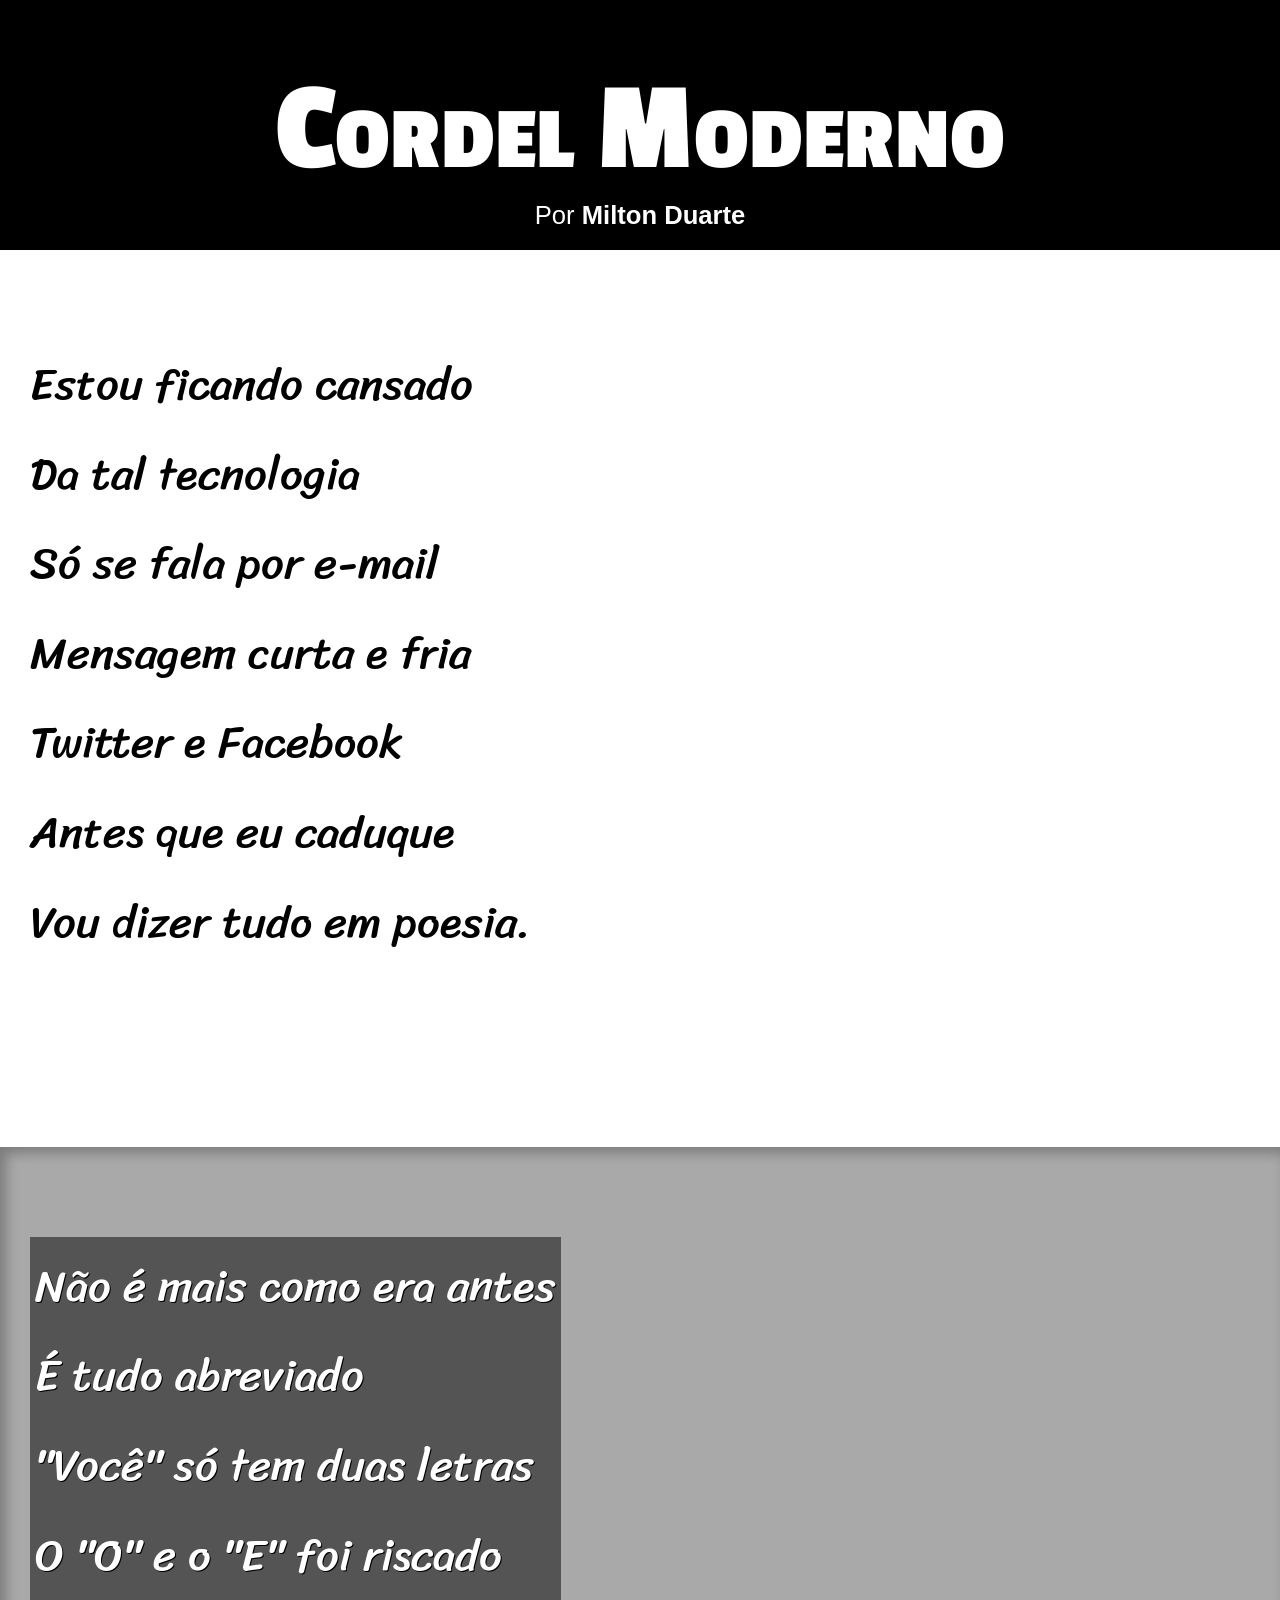
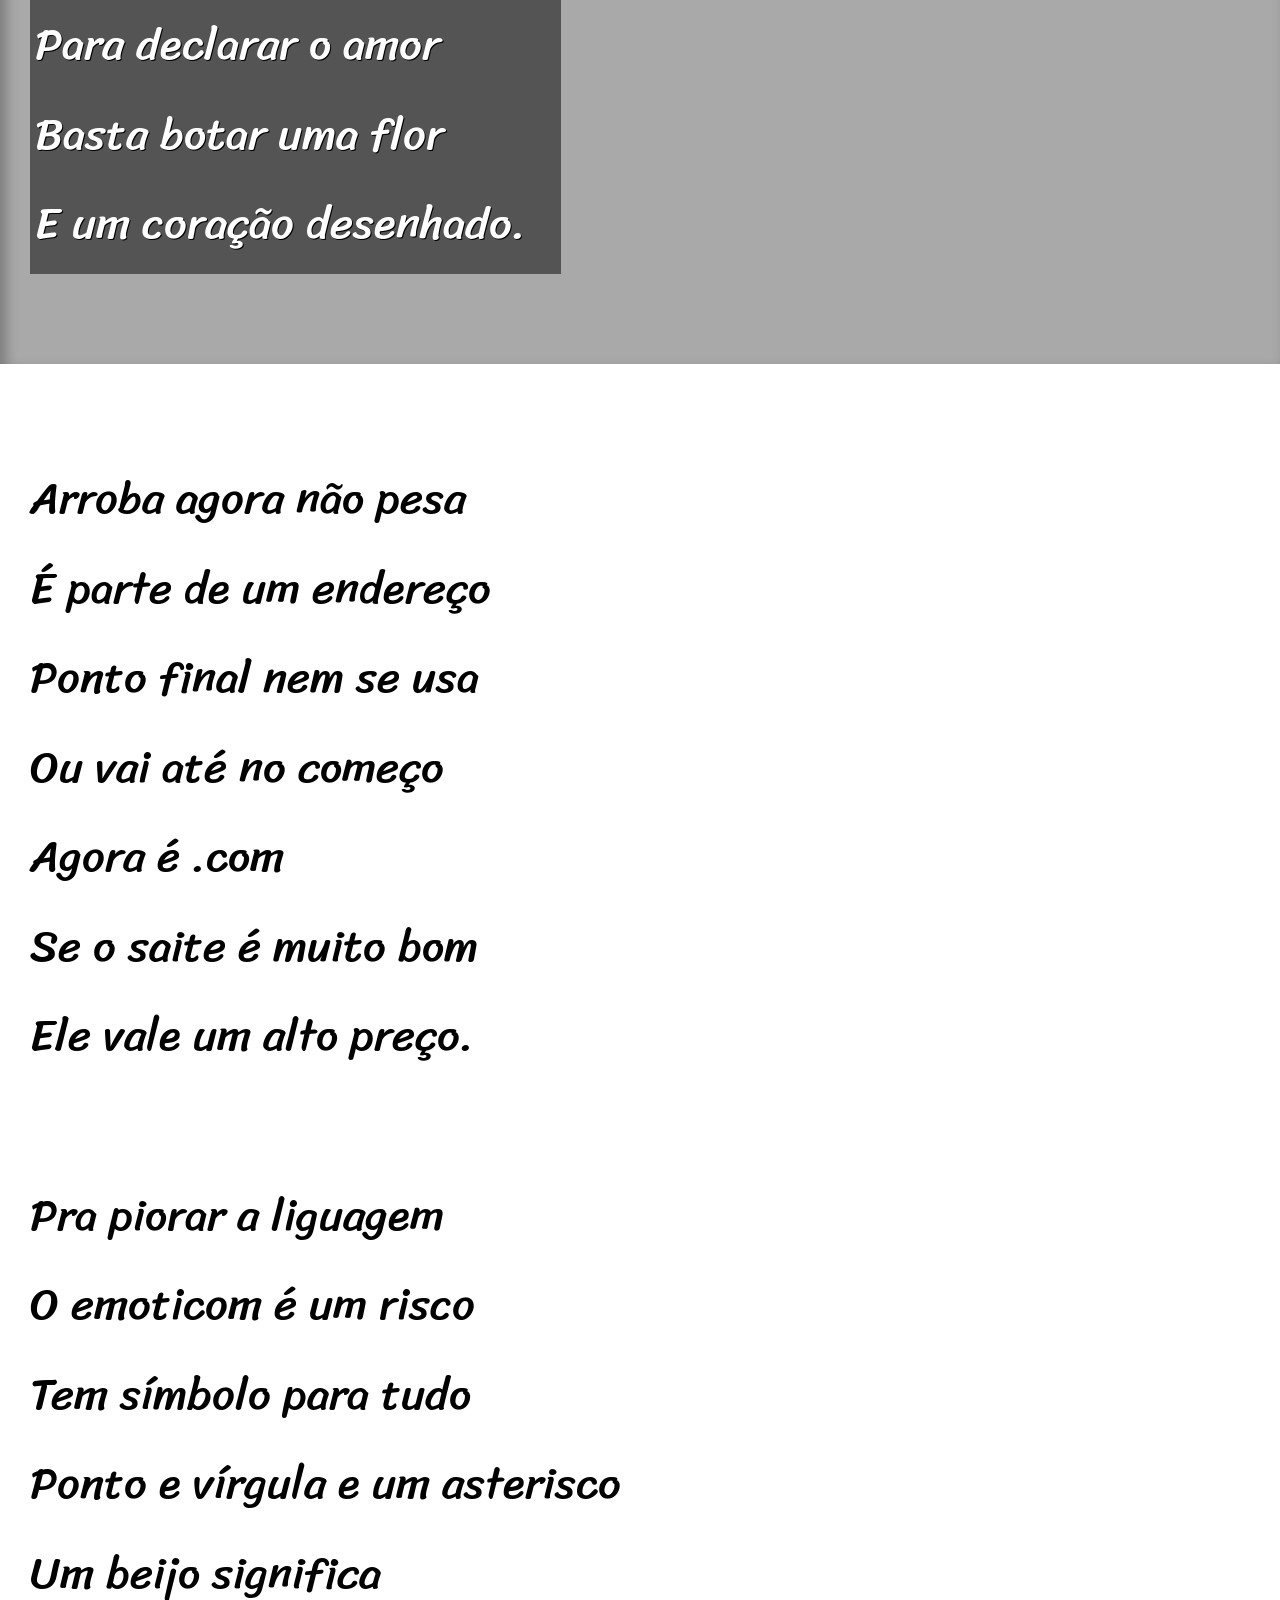
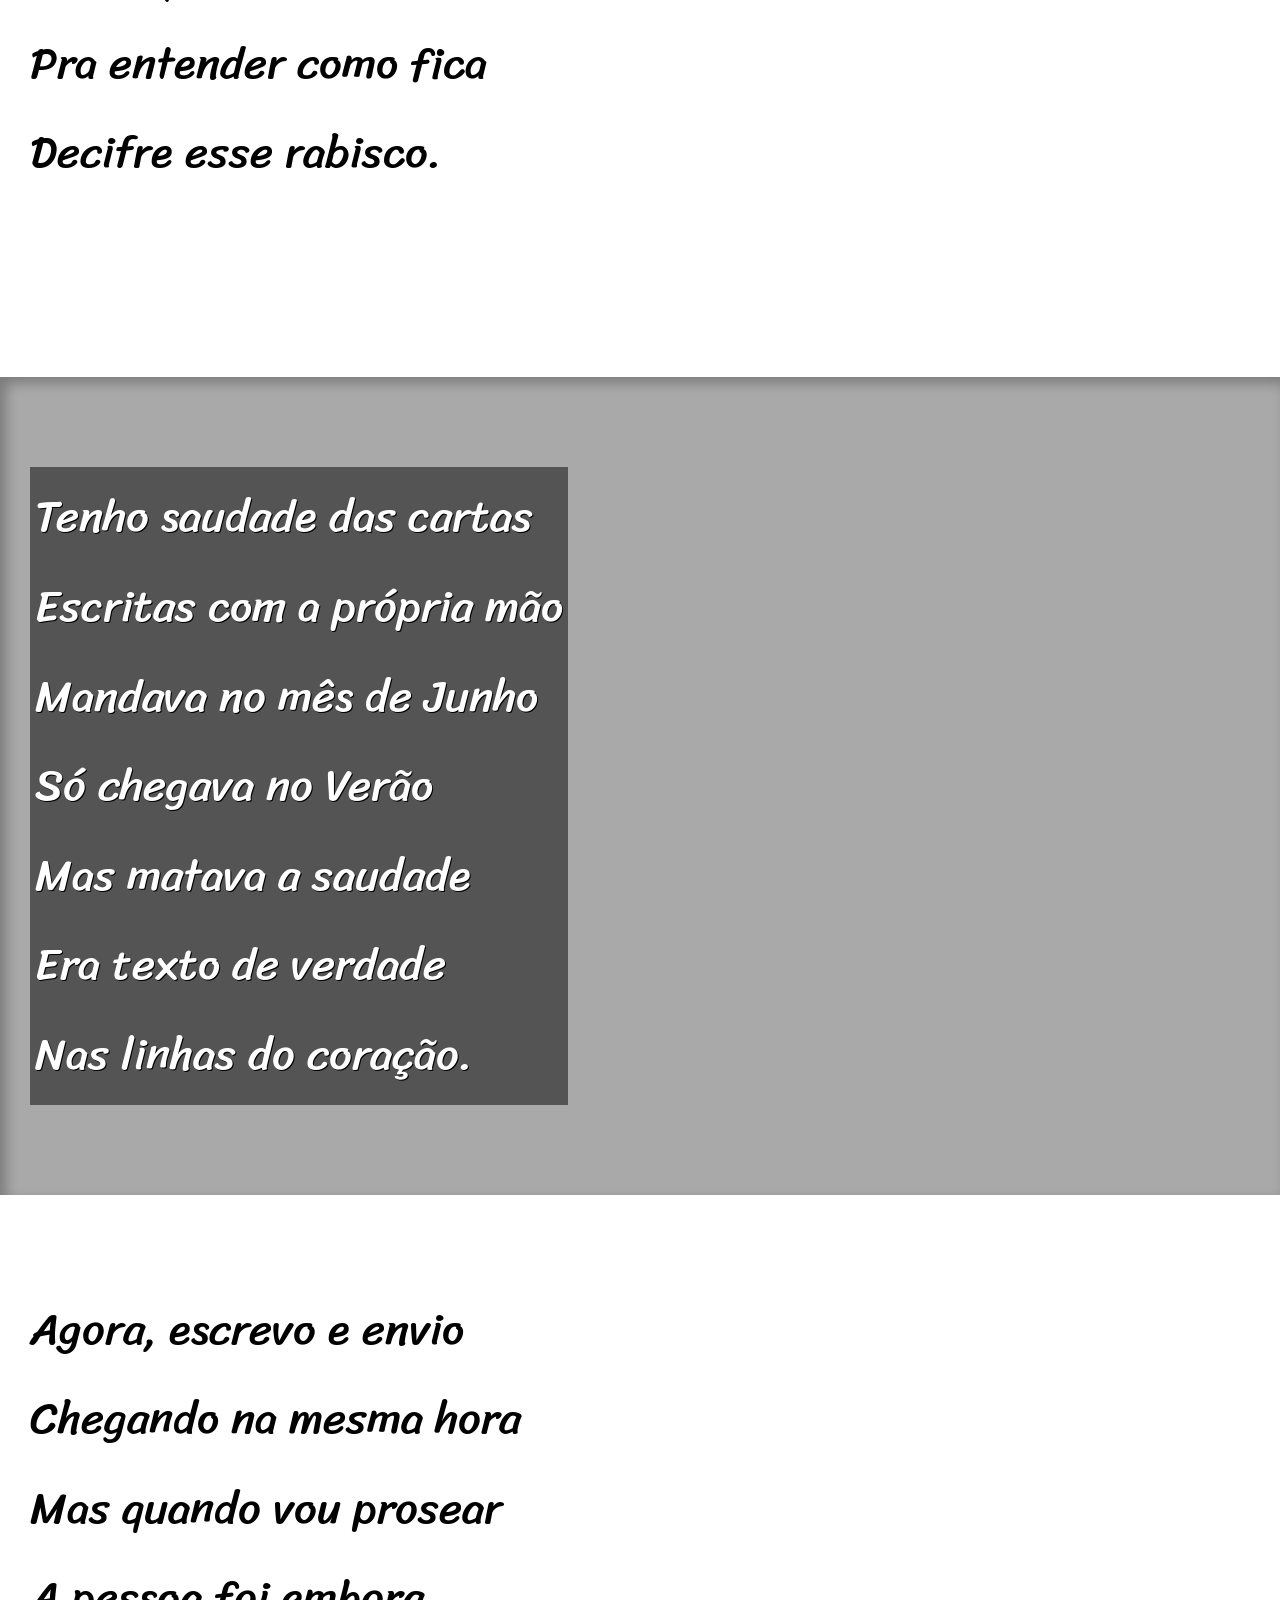
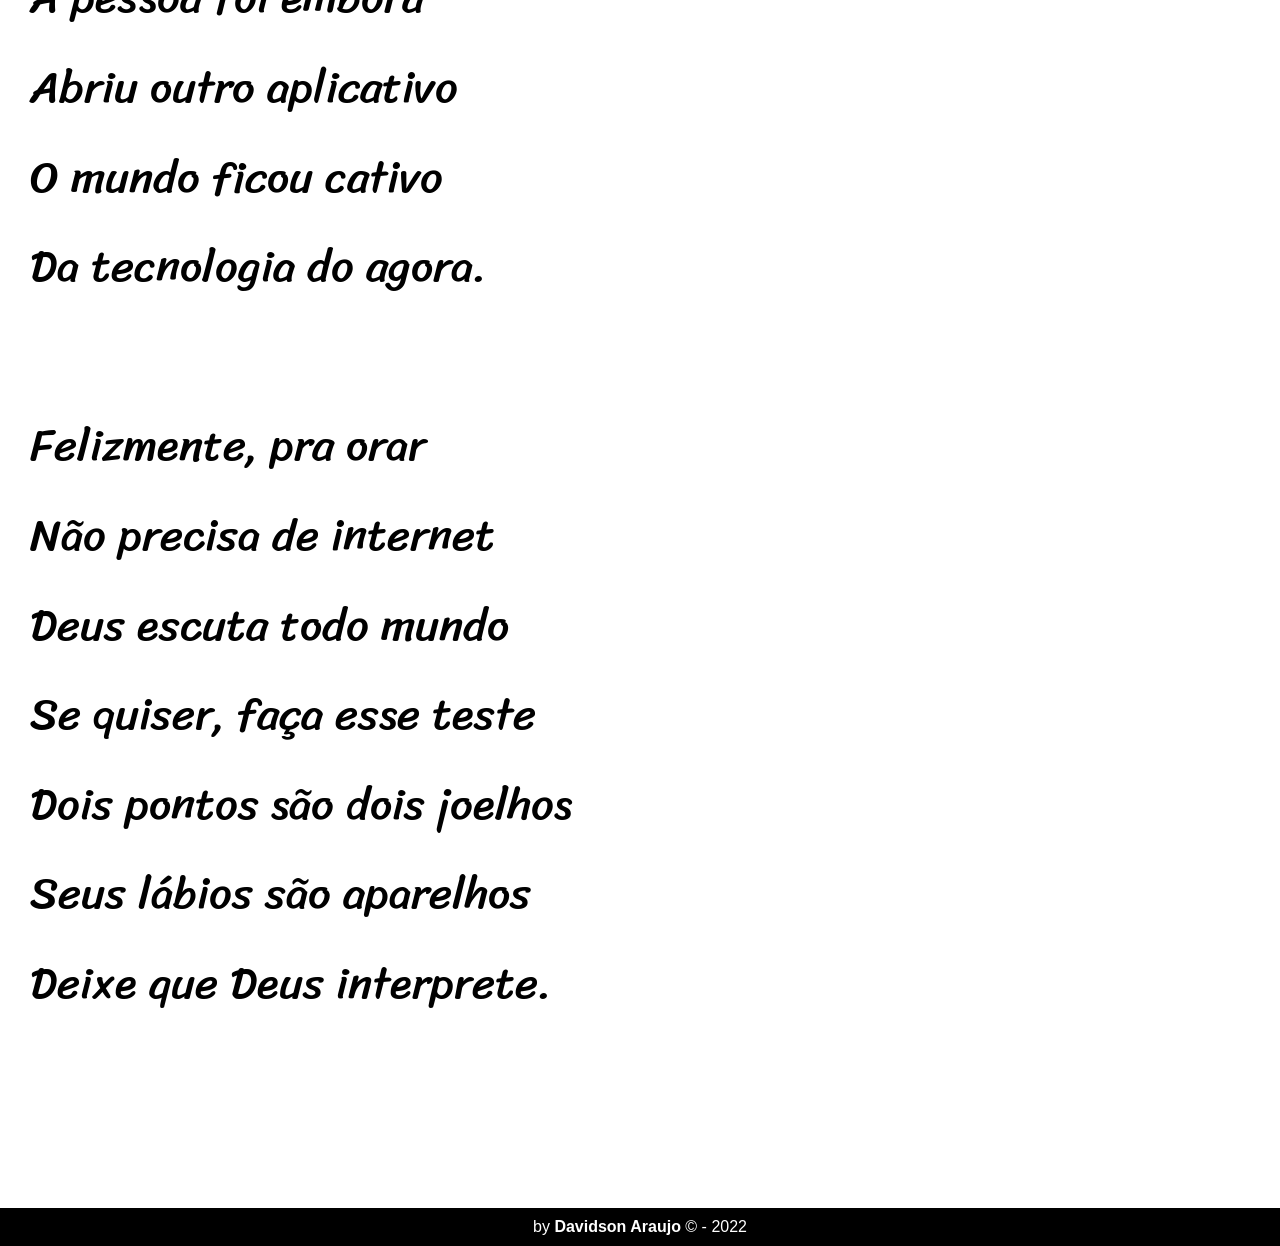
<file: index.html>
<!DOCTYPE html>
<html lang="pt-br">

<head>
    <meta charset="UTF-8">
    <meta http-equiv="X-UA-Compatible" content="IE=edge">
    <meta name="viewport" content="width=device-width, initial-scale=1.0">
    <title>Cordel Moderno</title>
    <link rel="stylesheet" href="style.css">
</head>

<body>
    <header>
        <h1>Cordel Moderno</h1>
        <p>Por <a href="https://www.recantodasletras.com.br/poesias/3186743" target="_blank">Milton Duarte</a></p>
    </header>
    <main>
        <section class="normal">
            <p>
                Estou ficando cansado<br>
                Da tal tecnologia<br>
                Só se fala por e-mail<br>
                Mensagem curta e fria<br>
                Twitter e Facebook<br>
                Antes que eu caduque<br>
                Vou dizer tudo em poesia.
            </p>
        </section>
        <section class="imagem" id="img01">
            <p>
                Não é mais como era antes<br>
                É tudo abreviado<br>
                "Você" só tem duas letras<br>
                O "O" e o "E" foi riscado<br>
                Para declarar o amor<br>
                Basta botar uma flor<br>
                E um coração desenhado.
            </p>
        </section>
        <section class="normal">
            <p>
                Arroba agora não pesa<br>
                É parte de um endereço<br>
                Ponto final nem se usa<br>
                Ou vai até no começo<br>
                Agora é .com<br>
                Se o saite é muito bom<br>
                Ele vale um alto preço.
            </p>

            <p>
                Pra piorar a liguagem<br>
                O emoticom é um risco<br>
                Tem símbolo para tudo<br>
                Ponto e vírgula e um asterisco<br>
                Um beijo significa<br>
                Pra entender como fica<br>
                Decifre esse rabisco.
            </p>
        </section>
        <section class="imagem" id="img02">
            <p>
                Tenho saudade das cartas<br>
                Escritas com a própria mão<br>
                Mandava no mês de Junho<br>
                Só chegava no Verão<br>
                Mas matava a saudade<br>
                Era texto de verdade<br>
                Nas linhas do coração.
            </p>
        </section>
        <section class="normal">
            <p>
                Agora, escrevo e envio<br>
                Chegando na mesma hora<br>
                Mas quando vou prosear<br>
                A pessoa foi embora<br>
                Abriu outro aplicativo<br>
                O mundo ficou cativo<br>
                Da tecnologia do agora.
            </p>
            <p>
                Felizmente, pra orar<br>
                Não precisa de internet<br>
                Deus escuta todo mundo<br>
                Se quiser, faça esse teste<br>
                Dois pontos são dois joelhos<br>
                Seus lábios são aparelhos<br>
                Deixe que Deus interprete.
            </p>
        </section>
    </main>
    <footer>
        by <a href="https://github.com/davidsonpa">Davidson Araujo</a> &copy; - 2022
    </footer>
</body>
</html>
</file>
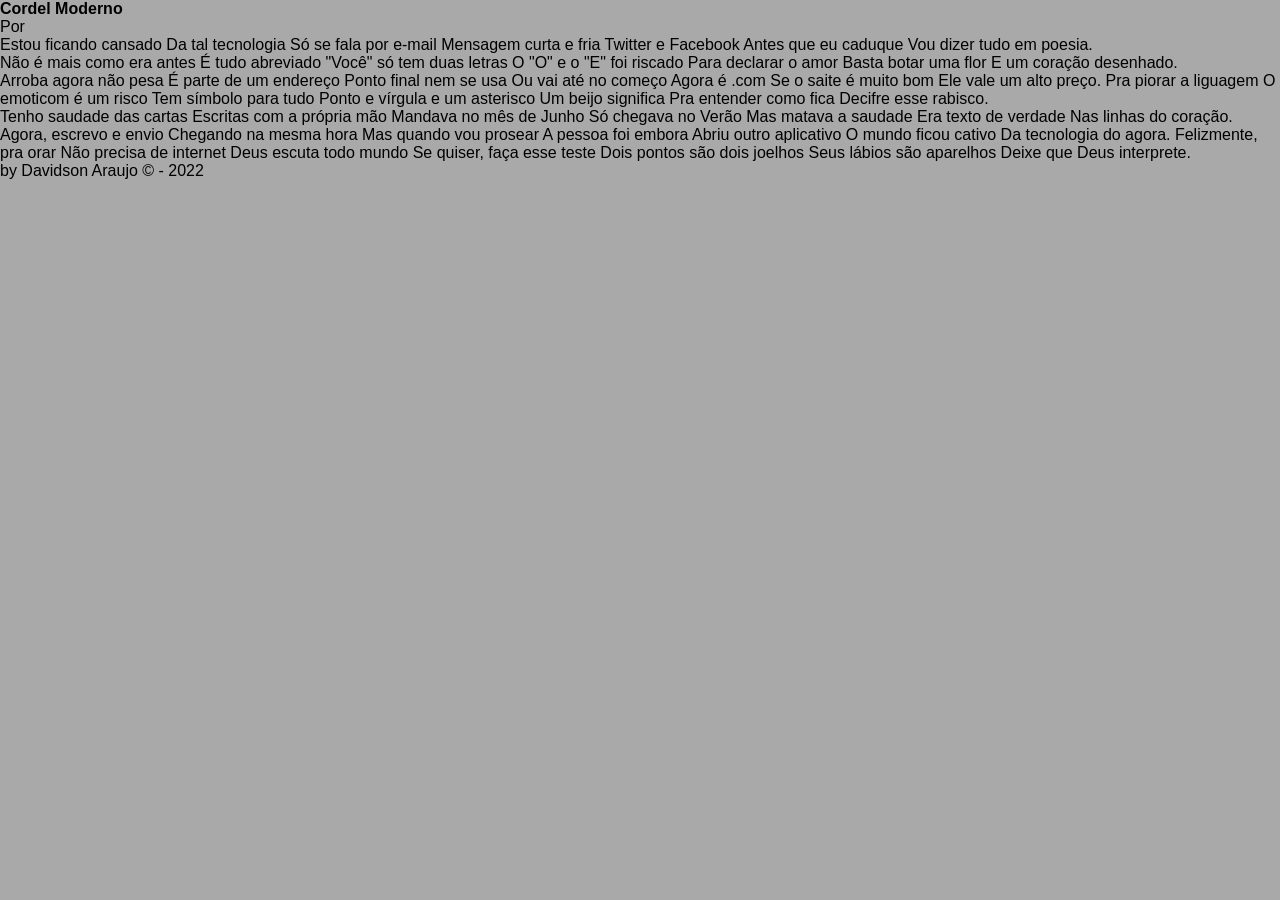
<file: imagens/index.html>
<!DOCTYPE html>
<html lang="pt-br">

<head>
    <meta charset="UTF-8">
    <meta http-equiv="X-UA-Compatible" content="IE=edge">
    <meta name="viewport" content="width=device-width, initial-scale=1.0">
    <title>Cordel Moderno</title>
    <link rel="stylesheet" href="style.css">
</head>

<body>
    <header>
        <h1>Cordel Moderno</h1>
        <p>Por <a href="https://www.recantodasletras.com.br/poesias/3186743" target="_blank
            "></a></p>
    </header>
    <main>
        <section class="normal">
            Estou ficando cansado
            Da tal tecnologia
            Só se fala por e-mail
            Mensagem curta e fria
            Twitter e Facebook
            Antes que eu caduque
            Vou dizer tudo em poesia.
        </section>
        <section class="imagem" id="img01">
            Não é mais como era antes
            É tudo abreviado
            "Você" só tem duas letras
            O "O" e o "E" foi riscado
            Para declarar o amor
            Basta botar uma flor
            E um coração desenhado.
        </section>
        <section class="normal">
            Arroba agora não pesa
            É parte de um endereço
            Ponto final nem se usa
            Ou vai até no começo
            Agora é .com
            Se o saite é muito bom
            Ele vale um alto preço.

            Pra piorar a liguagem
            O emoticom é um risco
            Tem símbolo para tudo
            Ponto e vírgula e um asterisco
            Um beijo significa
            Pra entender como fica
            Decifre esse rabisco.
        </section>
        <section class="imagem" id="img02">
            Tenho saudade das cartas
            Escritas com a própria mão
            Mandava no mês de Junho
            Só chegava no Verão
            Mas matava a saudade
            Era texto de verdade
            Nas linhas do coração.
        </section>
        <section class="normal">
            Agora, escrevo e envio
            Chegando na mesma hora
            Mas quando vou prosear
            A pessoa foi embora
            Abriu outro aplicativo
            O mundo ficou cativo
            Da tecnologia do agora.

            Felizmente, pra orar
            Não precisa de internet
            Deus escuta todo mundo
            Se quiser, faça esse teste
            Dois pontos são dois joelhos
            Seus lábios são aparelhos
            Deixe que Deus interprete.
        </section>
    </main>
    <footer>
        by Davidson Araujo &copy; - 2022
    </footer>
</body>
</html>
</file>
<file: style.css>
@charset "UTF-8";

@import url('https://fonts.googleapis.com/css2?family=Passion+One:wght@400;700;900&display=swap');

@import url('https://fonts.googleapis.com/css2?family=Sriracha&display=swap');

:root {
    --fonte1: Verdana, Geneva, Tahoma, sans-serif;
    --fonte2: 'Passion One', cursive;
    --fonte3: 'Sriracha', cursive;
}

*{
    margin: 0px;
    padding: 0px;
    font-size: 1em;
}

html, body{
    min-height: 100vh;
    background-color: darkgray;
    font-family: var(--fonte1);
}

header{
    background-color: black;
    color: white;
    text-align: center;
    padding-top: 10px;
    padding-bottom: 10px;
}

header > h1{
    padding-top: 50px;
    font-size: 10vw;
    font-variant: small-caps;
    font-family: var(--fonte2);
}

header > p {
    padding-bottom: 10px;
    font-size: 2vw;
    font-family: var(--fonte1);
}

header a, footer a{
    text-align: center;
    color: white;
    font-weight: bolder;
    text-decoration: none;
}

header a:hover, footer a:hover{
    text-decoration: underline;
}

section{
    padding-top: 10vh;
    padding-bottom: 10vh;
    padding-left: 30px;
    line-height: 2em;
    font-size: 3.5vw;
    font-family: var(--fonte3);
}

section > p{
    padding-bottom: 2em;
}

section.normal{
    background-color: white;
    color: black;
}

section.imagem {
    font-family: var(--fonte3);
    background-color: rgba(15, 15, 15, 0.404);
    color: white;
    box-shadow: inset 6px 6px 13px 0px rgba(0, 0, 0, 0.274);
    background-size: cover;
    background-attachment: fixed;
}

section.imagem > p{
    display: inline-block;
    padding: 5px;
    background-color: rgba(0, 0, 0, 0.500);
    text-shadow: 1px 1px 0px black;
}

section#img01{
    background-image: url('imagens/background001.jpg');
    background-position: right center;
}

section#img02{
    background-image: url('imagens/background002.jpg');
    background-position: right center;
}

footer{
    background-color: black;
    text-align: center;
    color: white;
    font-family: var(--fonte1);
    padding: 10px;
}
</file>
<file: imagens/style.css>
@charset "UTF-8";

@import url('https://fonts.googleapis.com/css2?family=Passion+One:wght@400;700;900&display=swap');

@import url('https://fonts.googleapis.com/css2?family=Sriracha&display=swap');

:root {
    --fonte1: Verdana, Geneva, Tahoma, sans-serif;
    --fonte2: 'Passion One', cursive;
    --fonte3: 'Sriracha', cursive;
}

*{
    margin: 0px;
    padding: 0px;
    font-size: 1em;
}

html, body{
    min-height: 100vh;
    background-color: darkgray;
    font-family: var(--fonte1);
}
</file>
